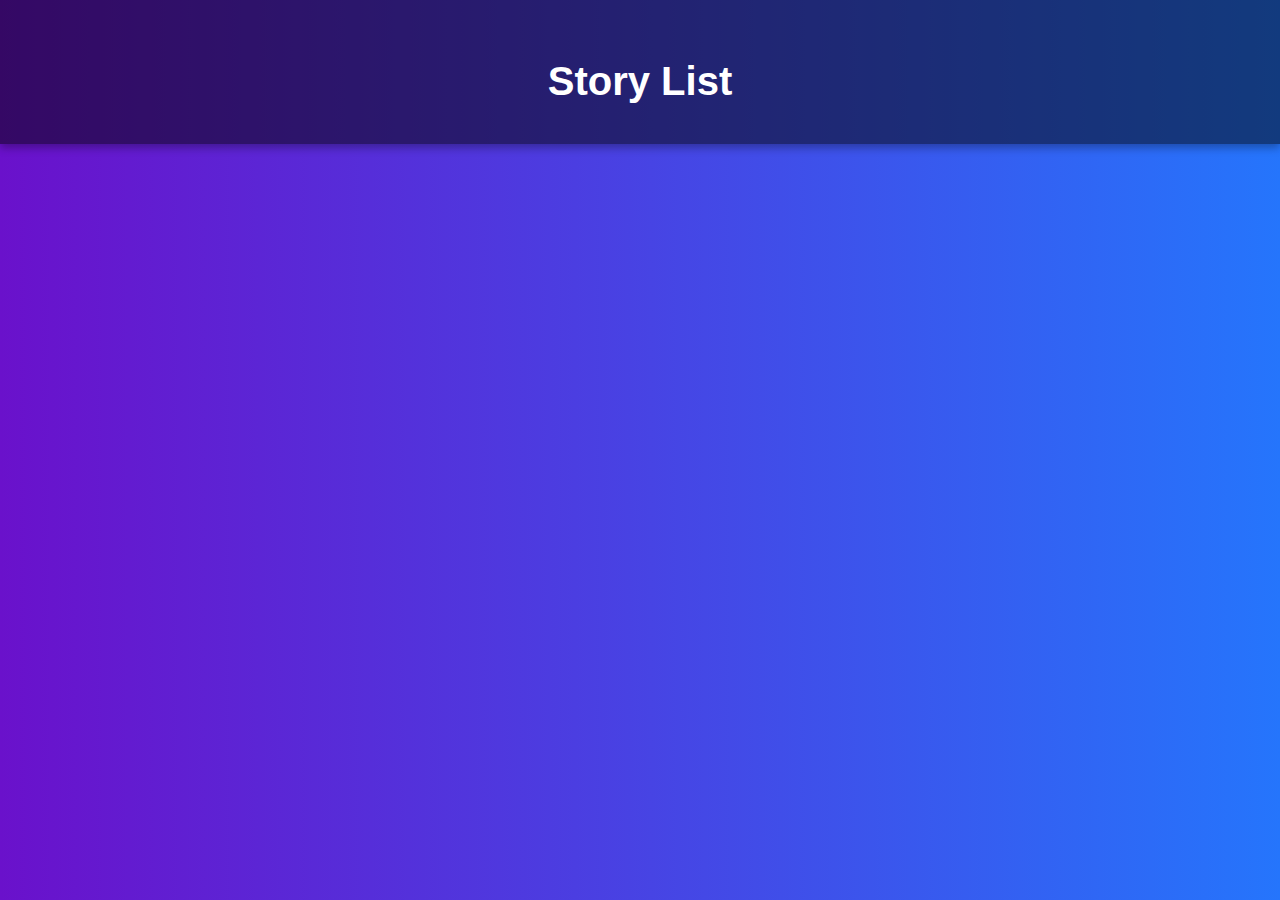
<file: stories.html>
<!DOCTYPE html>
<html lang="en">
<head>
    <meta charset="UTF-8">
    <meta name="viewport" content="width=device-width, initial-scale=1.0">
    <title>Story List</title>
    <link rel="stylesheet" href="style.css">
    <script src="stories.js" defer></script>
</head>
<body>
    <header>
        <h1 id="category-title">Story List</h1>
    </header>
    <main>
        <ul id="story-list"></ul>
    </main>
</body>
</html>
</file>
<file: style.css>
/* General Styles */
body, html {
    margin: 0;
    padding: 0;
    box-sizing: border-box;
    font-family: "Poppins", Arial, sans-serif;
    color: #fff;
    background: linear-gradient(to right, #6a11cb, #2575fc);
    min-height: 100vh;
    overflow-x: hidden;
}

/* Header */
header {
    text-align: center;
    padding: 2rem 1rem;
    background: rgba(0, 0, 0, 0.5);
    box-shadow: 0 4px 8px rgba(0, 0, 0, 0.3);
}

header h1 {
    font-size: 2.5rem;
    margin-bottom: 0.5rem;
    animation: fadeIn 2s ease-in-out;
}

header p {
    font-size: 1.2rem;
    font-style: italic;
}

/* Main Content */
.window-container {
    display: flex;
    flex-wrap: wrap;
    justify-content: space-around;
    margin: 2rem auto;
    gap: 1rem;
    padding: 0 1rem;
}

.window {
    background: rgba(255, 255, 255, 0.15);
    backdrop-filter: blur(10px);
    border-radius: 12px;
    box-shadow: 0 4px 8px rgba(0, 0, 0, 0.3);
    padding: 1.5rem;
    width: 22%;
    min-width: 250px;
    text-align: center;
    transition: transform 0.3s ease, background 0.3s ease;
}

.window:hover {
    transform: translateY(-10px);
    background: rgba(255, 255, 255, 0.3);
}

.window h2 {
    font-size: 1.5rem;
    margin-bottom: 1rem;
}

.window p {
    font-size: 1rem;
    margin-bottom: 1rem;
}

/* Text Boxes and Buttons */
label {
    display: block;
    margin-bottom: 0.5rem;
    font-size: 0.9rem;
    color: #fff;
}

input {
    width: 80%;
    padding: 0.5rem;
    border: none;
    border-radius: 6px;
    margin-bottom: 1rem;
    outline: none;
}

button {
    background-color: #ff7eb3;
    border: none;
    color: white;
    padding: 0.5rem 1rem;
    border-radius: 6px;
    cursor: pointer;
    transition: background 0.3s;
}

button:hover {
    background-color: #ff527b;
}

/* Footer */
footer {
    text-align: center;
    padding: 1rem;
    background-color: rgba(0, 0, 0, 0.5);
    position: fixed;
    bottom: 0;
    width: 100%;
    font-size: 0.9rem;
}

/* Animations */
@keyframes fadeIn {
    from {
        opacity: 0;
        transform: translateY(-20px);
    }
    to {
        opacity: 1;
        transform: translateY(0);
    }
}

/* Responsive Design */
@media (max-width: 768px) {
    .window-container {
        flex-direction: column;
        align-items: center;
    }

    .window {
        width: 80%;
    }
}
</file>
